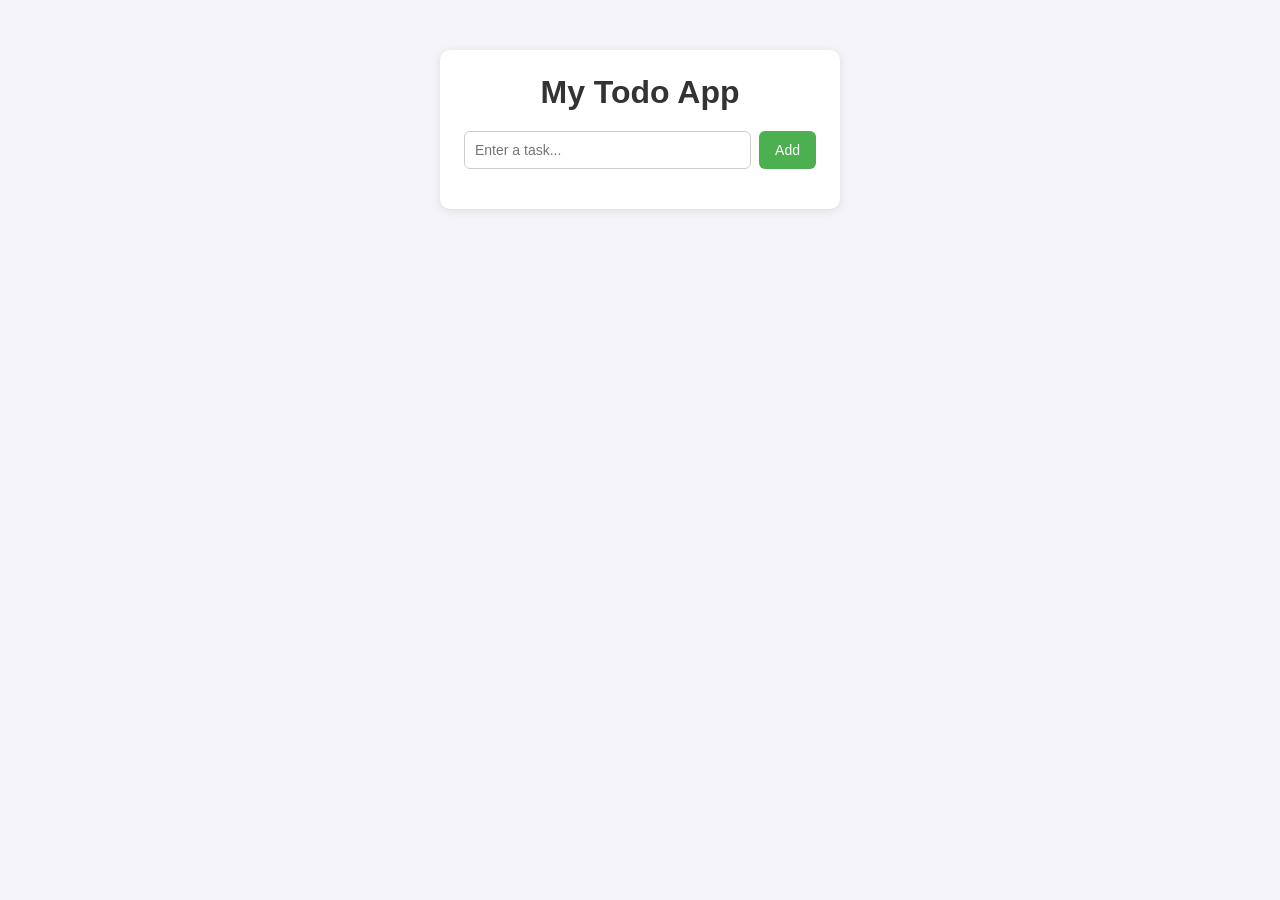
<file: Foundation_Program_JS-module_4/TODO/index.html>
<!doctype html>
<html lang="en">
  <head>
    <meta charset="UTF-8" />
    <meta name="viewport" content="width=device-width, initial-scale=1.0" />
    <title>Todo App</title>
    <style>
      * {
        margin: 0;
        padding: 0;
        box-sizing: border-box;
      }

      body {
        font-family: Arial, sans-serif;
        background-color: #f4f4f9;
        display: flex;
        justify-content: center;
        padding-top: 50px;
      }

      .app {
        background: #fff;
        width: 400px;
        padding: 24px;
        border-radius: 10px;
        box-shadow: 0 2px 10px rgba(0, 0, 0, 0.1);
      }

      h1 {
        text-align: center;
        margin-bottom: 20px;
        color: #333;
      }

      .input-row {
        display: flex;
        gap: 8px;
        margin-bottom: 16px;
      }

      #taskInput {
        flex: 1;
        padding: 10px;
        border: 1px solid #ccc;
        border-radius: 6px;
        font-size: 14px;
      }

      #addBtn {
        padding: 10px 16px;
        border: none;
        background-color: #4caf50;
        color: white;
        border-radius: 6px;
        cursor: pointer;
        font-size: 14px;
      }

      #addBtn:hover {
        background-color: #43a047;
      }

      #taskList {
        list-style: none;
      }

      .task-item {
        display: flex;
        align-items: center;
        justify-content: space-between;
        padding: 10px;
        border-bottom: 1px solid #eee;
      }

      .task-text {
        flex: 1;
        margin: 0 10px;
      }

      .completed {
        text-decoration: line-through;
        color: #999;
      }

      .task-buttons button {
        border: none;
        background: none;
        cursor: pointer;
        font-size: 14px;
        margin-left: 6px;
      }

      .empty-state {
        text-align: center;
        color: #999;
        padding: 20px 0;
      }
    </style>
  </head>
  <body>
    <div class="app">
      <h1>My Todo App</h1>

      <div class="input-row">
        <input type="text" id="taskInput" placeholder="Enter a task..." />
        <button id="addBtn">Add</button>
      </div>

      <ul id="taskList"></ul>
    </div>

    <script src="todo.js"></script>
  </body>
</html>
</file>
